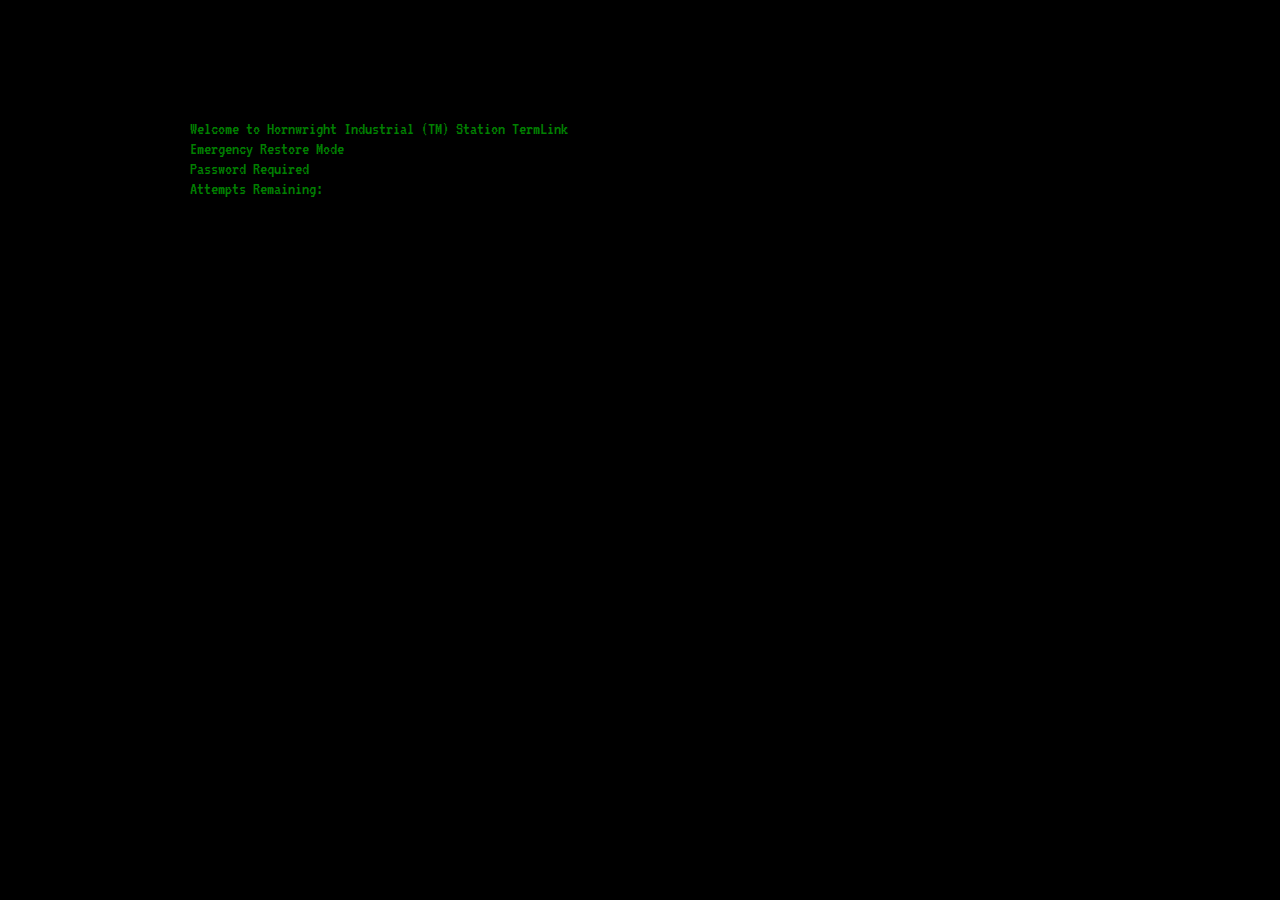
<file: index.html>
<!DOCTYPE html>
<html lang="en">

<head>
    <meta charset="UTF-8">
    <meta name="viewport" content="width=device-width, initial-scale=1.0">
    <meta http-equiv="X-UA-Compatible" content="ie=edge">
    <title>Station TermLink</title>
    <link rel="stylesheet" href="style/style.css">
</head>

<body>

    <section class="terminal-grid">
        <div class="terminal-head">
            <p>Welcome to Hornwright Industrial (TM) Station TermLink</p>
            <p>Emergency Restore Mode</p>
            <p>Password Required</p>
            <p>Attempts Remaining: <span id="attempts"></span></p>
        </div>
        <div class="terminal-body">
            <div class="terminal-col-narrow hex"></div>
            <div class="terminal-col-wide code"></div>
            <div class="terminal-col-narrow hex"></div>
            <div class="terminal-col-wide code"></div>
            <div class="log" id="answers">

            </div>
        </div>
        <div class="terminal-message">
            <div class="terminal-message-block">
                <div class="terminal-message-border">=</div>
                <div class="terminal-message-border">=</div>
                <div class="terminal-message-border">=</div>
                <div class="terminal-message-border">=</div>
                <div class="terminal-message-border">=</div>
                <div class="terminal-message-border">=</div>
                <div class="terminal-message-border">=</div>
                <div class="terminal-message-border">=</div>
                <div class="terminal-message-border">=</div>
                <div class="terminal-message-border">=</div>
                <div class="terminal-message-border">=</div>
                <div class="terminal-message-border">=</div>
                <div class="terminal-message-border">=</div>
                <div class="terminal-message-border">=</div>
                <div class="terminal-message-border">=</div>
                <div class="terminal-message-border">=</div>
                <div class="terminal-message-border">=</div>
                <div class="terminal-message-border">=</div>
                <div class="terminal-message-border">=</div>
                <div class="terminal-message-border">=</div>
                <div class="terminal-message-display" id="display"></div>
            </div>
        </div>
    </section>
    <script src="scripts/app.js" type="module"></script>
</body>

</html>
</file>
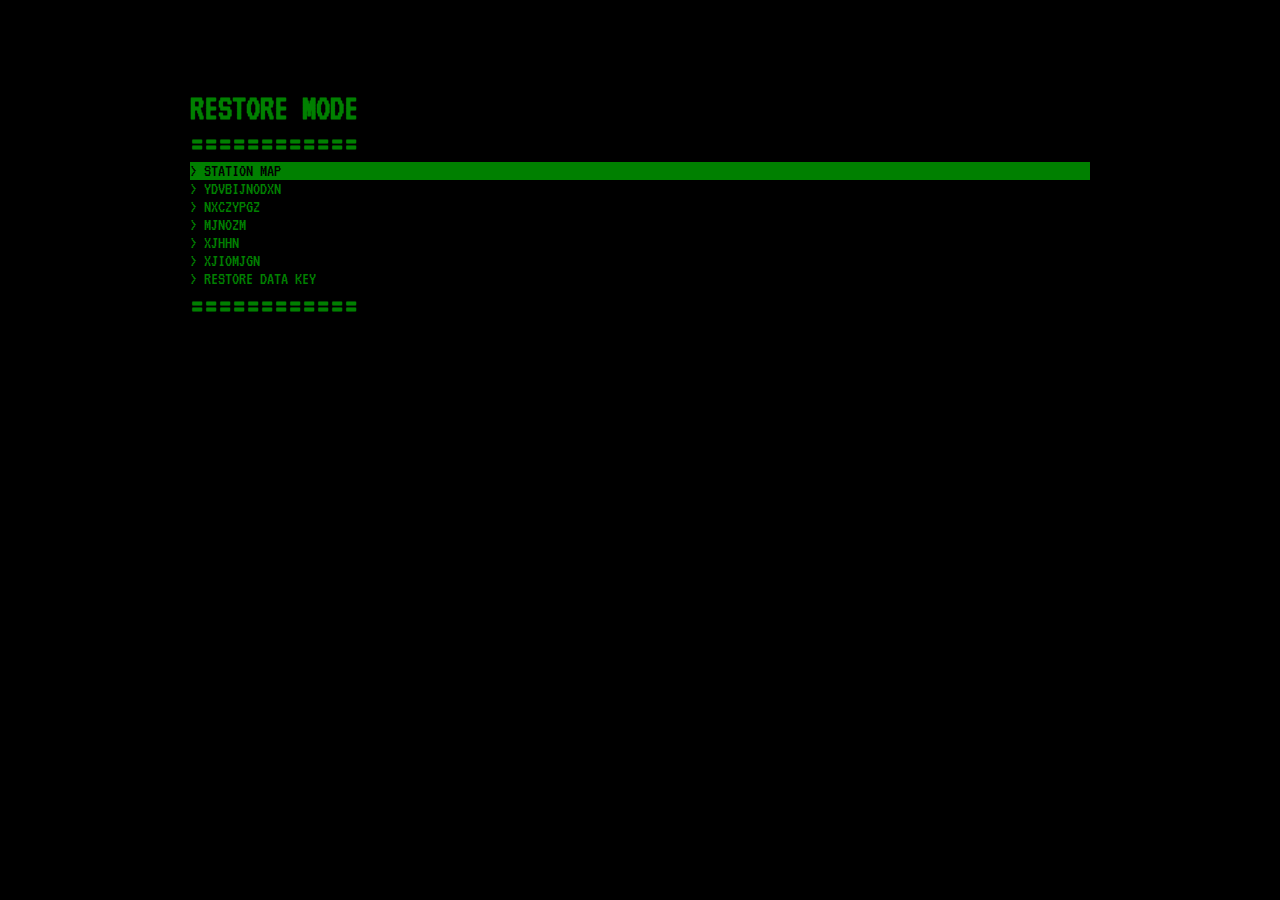
<file: mainMenu.html>
<!DOCTYPE html>
<html lang="en">

<head>
    <meta charset="UTF-8">
    <meta name="viewport" content="width=device-width, initial-scale=1.0">
    <meta http-equiv="X-UA-Compatible" content="ie=edge">
    <title>Station TermLink</title>
    <link rel="stylesheet" href="style/style.css">
</head>

<body>
    <div class="container">
        <h1>RESTORE MODE</h1>
        <h1>============</h1>
        <div class="menu">
            <div class="menu-item" id="station-map">> STATION MAP</div>
            <div class="menu-item" id="diagnostics">> YDVBIJNODXN</div>
            <div class="menu-item" id="schedule">> NXCZYPGZ</div>
            <div class="menu-item" id="roster">> MJNOZM</div>
            <div class="menu-item" id="comms">> XJHHN</div>
            <div class="menu-item" id="controls">> XJIOMJGN</div>
            <div class="menu-item" id="data-key-input">> RESTORE DATA KEY</div>
        </div>
        <h1>============</h1>
        <div class="h1-container" id="dataKeyInputContainer">
            <input type="text" id="dataKeyInput" style="display:none;" />
            <h1 style="padding-left: 8px;" id="dataKeyH1"></h1>
        </div>

    </div>
    <script src="scripts/menuTerminal.js"></script>
</body>

</html>
</file>
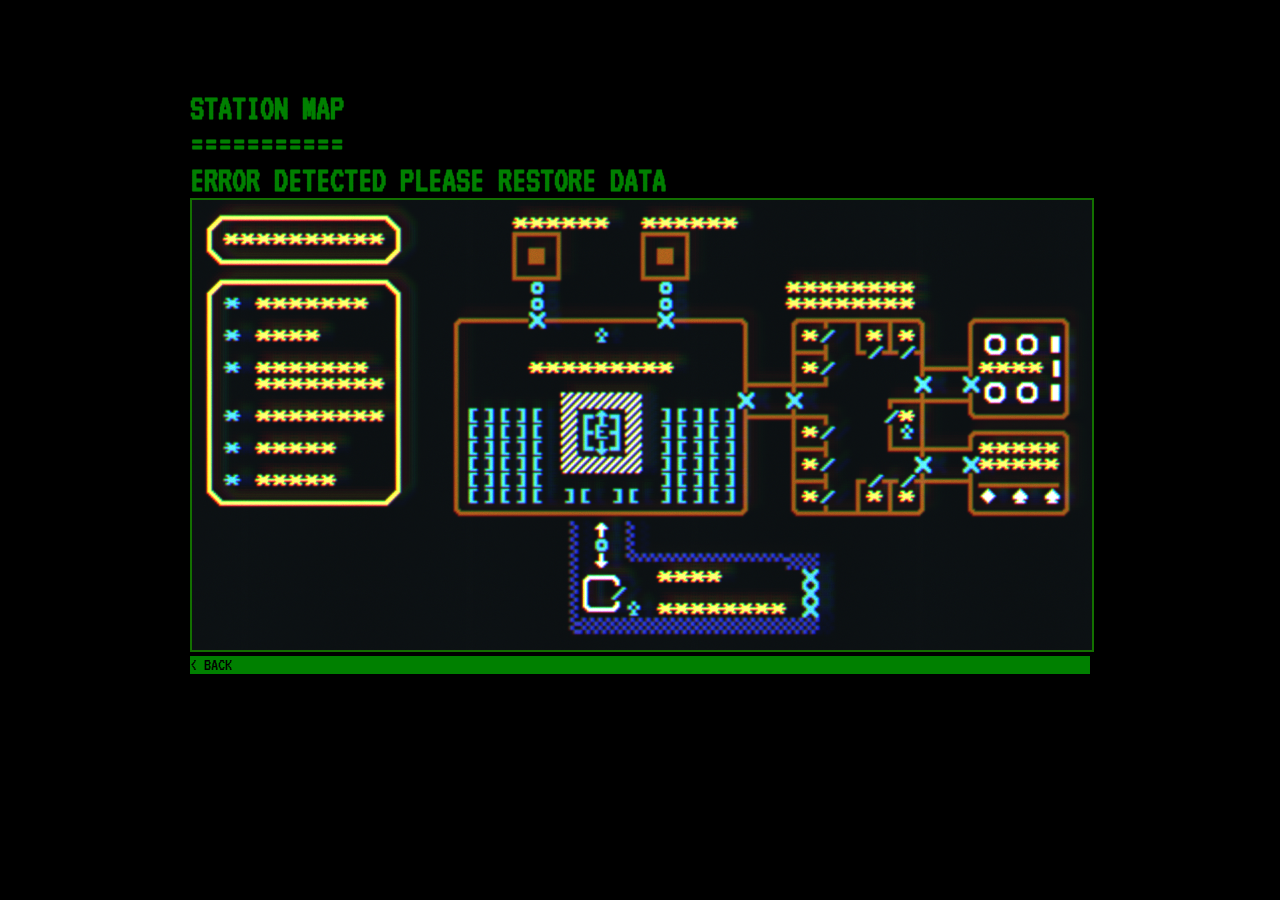
<file: map.html>
<!DOCTYPE html>
<html lang="en">

<head>
    <meta charset="UTF-8">
    <meta name="viewport" content="width=device-width, initial-scale=1.0">
    <meta http-equiv="X-UA-Compatible" content="ie=edge">
    <title>Station TermLink</title>
    <link rel="stylesheet" href="style/style.css">
</head>

<body>
    <div class="container">
        <h1>STATION MAP</h1>
        <h1>===========</h1>
        <h1>ERROR DETECTED PLEASE RESTORE DATA</h1>
        <img src="media/Map2CRTCroupt.png" class="responsive-img">
        <div class="menu">
            <div class="menu-item" id="back">
                < BACK</div>
            </div>
        </div>
        <script src="scripts/basicTerminal.js"></script>

</body>

</html>
</file>
<file: style/style.css>
@import url('https://fonts.googleapis.com/css?family=VT323');

:root {
    --bg-screen: black;
    --terminal-text-color: green;
    --terminal-inword-color: rgb(16, 193, 16);
    --terminal-text-font: 'VT323', monospace;
}

html,
body {
    width: 100%;
    height: 100%;
    margin: 0;
    padding: 0;
    display: flex;
    justify-content: center;
    /* Center horizontally */
    align-items: center;
    /* Center vertically */
}

body {
    font-family: monospace;
    color: black;
    margin: 0;
    padding: 0;
    background: black;
}

header {
    padding: 1em;
}

.terminal-grid,
.container {
    font-family: var(--terminal-text-font);
    color: var(--terminal-text-color);
    font-size: 1.125rem;
    background: var(--bg-screen);
    padding: 2rem;
    width: 80%;
    /* Adjust the width as needed */
    max-width: 900px;
    /* Optional: set a max width */
    height: 80%;
    /* Adjust the height as needed */
    max-height: 800px;
    /* Optional: set a max height */
    display: grid;
    grid-template-rows: auto;
    border-radius: 15%;
    /* Optional: adjust as needed */
}

h1 {
    margin: 0px;
}

.container {
    display: block;
}

.terminal-head {
    padding-top: 1.25rem;
    line-height: 0.125rem;
}

.terminal-body {
    padding-bottom: 1.25rem;
    display: none;
    grid-template-columns: 1fr 3fr 1fr 3fr 3fr
}

.terminal-col-narrow {
    display: grid;
    grid-template-rows: repeat(16, 1fr);
    kerning: 1rem;
}

.terminal-col-wide {
    display: grid;
    grid-template: repeat(16, 1fr) / repeat(12, 1rem);
}

.log {
    display: grid;
    grid-auto-flow: dense;
    grid-template-rows: repeat(16, 1fr);
}

#input {
    grid-row: 16;
}

/* inverse colors for selected characters */
.selected {
    background: var(--terminal-text-color);
    color: var(--bg-screen);
}

.inword-selected {
    background: var(--terminal-inword-color);
}

.terminal-message {
    display: none;
    width: 100%;
}

.terminal-message-block {
    display: grid;
    grid-template: repeat(4, 2em) /repeat(8, 2em);
    margin: 0 auto;
    text-align: center;
}

.terminal-message-display {
    grid-column: 2 / span 6;
    grid-row: 2 / span 2;
}

footer {
    margin: 1rem auto;
    text-align: center;
}

.responsive-img {
    max-width: 100%;
    height: auto;
    border: solid 2px rgba(44, 255, 0, 0.44);
}

.corrupted-data {
    display: flex;
    flex-wrap: wrap;
    text-align: center;
}

.bit {
    font-size: 2rem;
    margin: 0.5rem;
    transition: transform 0.5s;
}

.flipping {
    transform: rotateX(180deg);
}

.h1-container {
    display: flex;
}

.h1-container h1 {
    margin: 0 0px;
    /* Optional: Adds some space between the headings */
}

#dataKeyInput {
    display: inline-block;
    background: var(--terminal-text-color);
    border: none !important;
    font-family: var(--terminal-text-font);
    font-size: 1.75rem;
    outline: none;
}

.system-message {
    opacity: 0;
    transition: opacity 0.5s ease-in;
}
</file>
